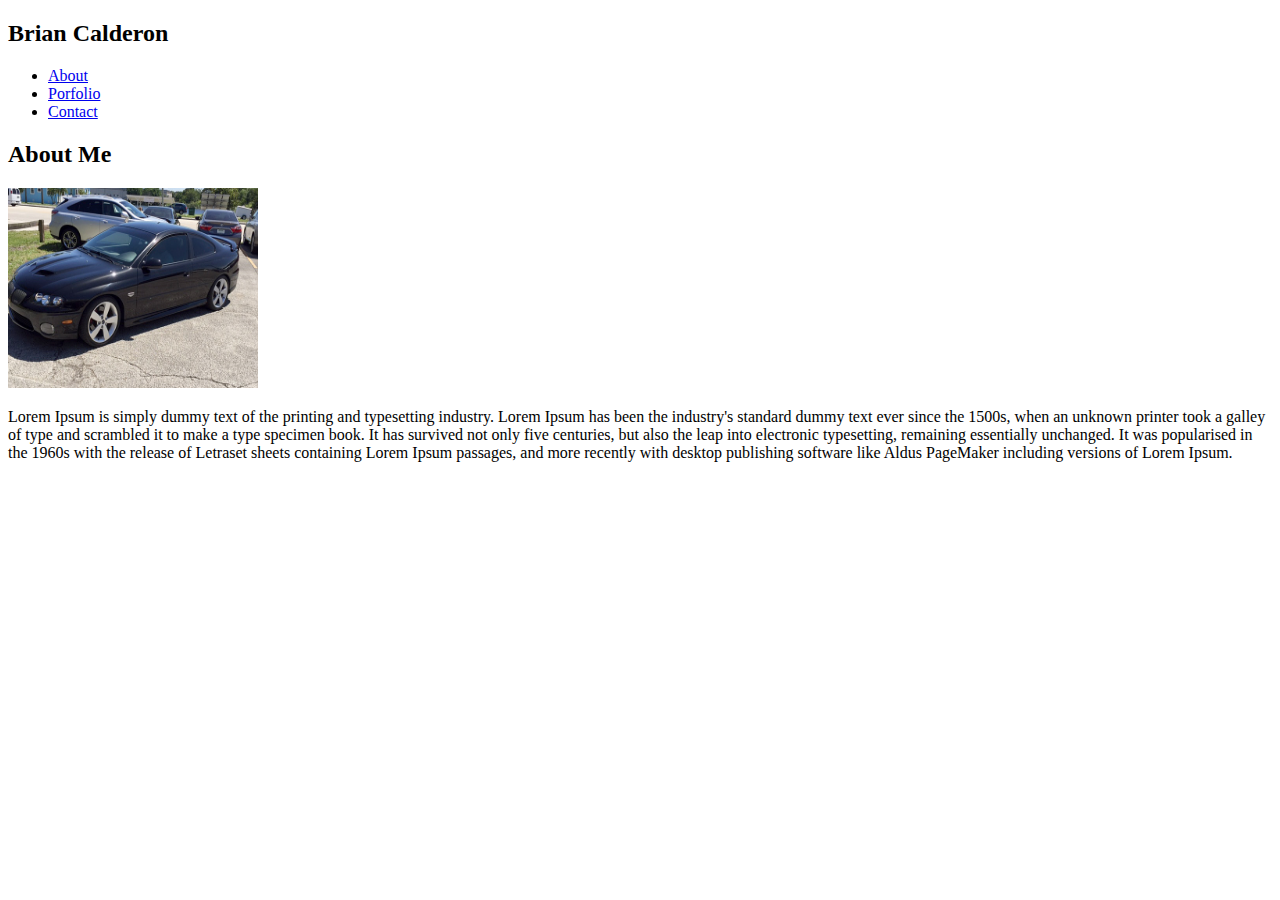
<file: index.html>
<!DOCTYPE html>
<html lang="en">
<head>
    <meta charset="UTF-8">
    <meta name="viewport" content="width=device-width, initial-scale=1.0">
    <meta http-equiv="X-UA-Compatible" content="ie=edge">
    <title>BasicPortfolio</title>

    <link href="assests/style.css">

</head>

<header>
    <h2>Brian Calderon</h2>
    <nav>
        <ul>
            <li><a href="#">About</a></li>
            <li><a href="portfolio.html">Porfolio</a></li>
            <li><a href="contact.html">Contact</a></li>
        </ul>
    </nav>
</header>

<body>
    <h2>About Me</h2>

    <section>
        <img src="assests/images/gto.png" alt="gto" height="200px" width="250px">
        <p>Lorem Ipsum is simply dummy text of the printing and typesetting industry. Lorem Ipsum has been the industry's standard dummy text ever since the 1500s, when an unknown printer took a galley of type and scrambled it to make a type specimen book. It has survived not only five centuries, but also the leap into electronic typesetting, remaining essentially unchanged. It was popularised in the 1960s with the release of Letraset sheets containing Lorem Ipsum passages, and more recently with desktop publishing software like Aldus PageMaker including versions of Lorem Ipsum.</p>

        
    </section>
    
</body>
</html>
</file>
<file: assests/style.css>
/* http://meyerweb.com/eric/tools/css/reset/ 
   v2.0 | 20110126
   License: none (public domain)
*/

html, body, div, span, applet, object, iframe,
h1, h2, h3, h4, h5, h6, p, blockquote, pre,
a, abbr, acronym, address, big, cite, code,
del, dfn, em, img, ins, kbd, q, s, samp,
small, strike, strong, sub, sup, tt, var,
b, u, i, center,
dl, dt, dd, ol, ul, li,
fieldset, form, label, legend,
table, caption, tbody, tfoot, thead, tr, th, td,
article, aside, canvas, details, embed, 
figure, figcaption, footer, header, hgroup, 
menu, nav, output, ruby, section, summary,
time, mark, audio, video {
	margin: 0;
	padding: 0;
	border: 0;
	font-size: 100%;
	font: inherit;
	vertical-align: baseline;
}
/* HTML5 display-role reset for older browsers */
article, aside, details, figcaption, figure, 
footer, header, hgroup, menu, nav, section {
	display: block;
}
body {
	line-height: 1;
}
ol, ul {
	list-style: none;
}
blockquote, q {
	quotes: none;
}
blockquote:before, blockquote:after,
q:before, q:after {
	content: '';
	content: none;
}
table {
	border-collapse: collapse;
	border-spacing: 0;
}
/**MAIN**/

body{
    max-width: 500px;
    margin: auto;
}
</file>
